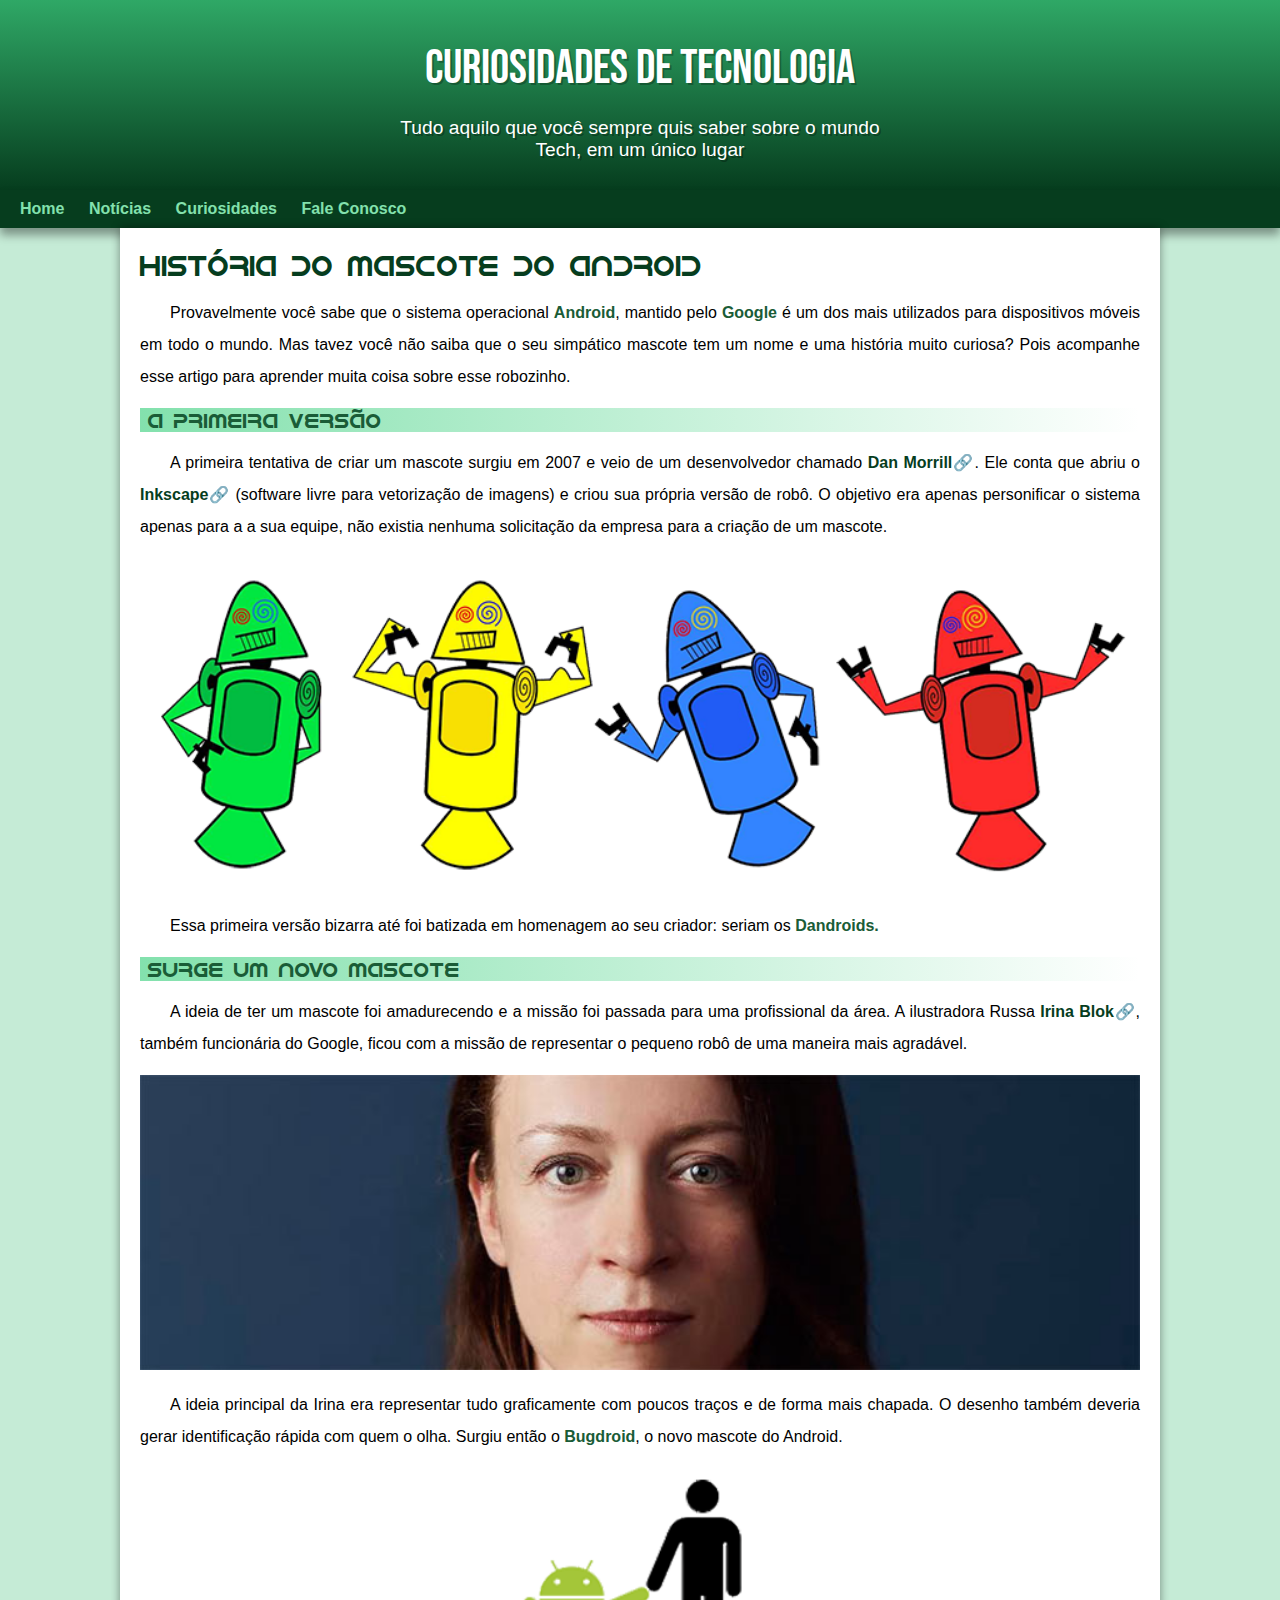
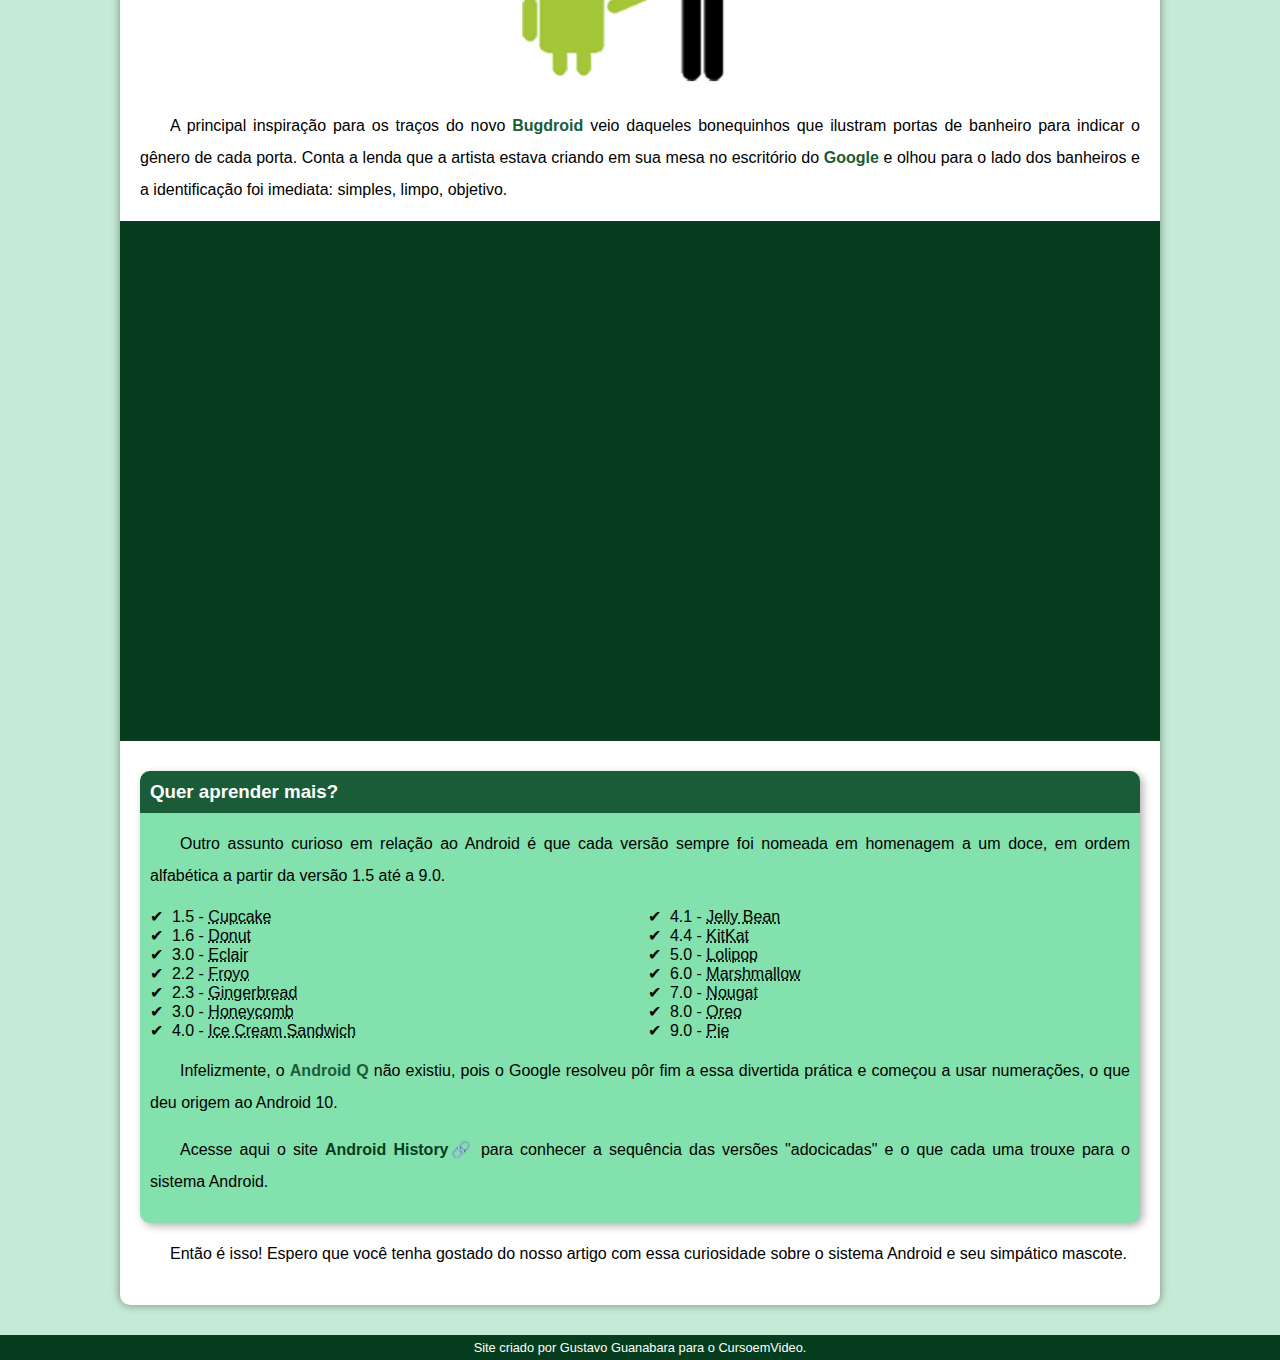
<file: index.html>
<!DOCTYPE html>
<html lang="pt-br">
<head>
    <meta charset="UTF-8">
    <meta name="viewport" content="width=device-width, initial-scale=1.0">
    <title>Como surgiu o mascote do Android</title>
    <link rel="shortcut icon" href="imagens/favicon.ico" type="image/x-icon">
    <link rel="stylesheet" href="estilo/style.css">
</head>
<body>
    <header>
        <h1>Curiosidades de Tecnologia</h1>
        <p>Tudo aquilo que você sempre quis saber sobre o mundo Tech, em um único lugar</p>
    </header>
    <nav>
        <a href="#">Home</a>
        <a href="#">Notícias</a>
        <a href="#">Curiosidades</a>
        <a href="#">Fale Conosco</a>
    </nav>
    <main>
        <article>
            <h1>História do Mascote do Android</h1>

            <p>Provavelmente você sabe que o sistema operacional <strong>Android</strong>, mantido pelo <strong>Google</strong> é um dos mais utilizados para dispositivos móveis em todo o mundo. Mas tavez você não saiba que o seu simpático mascote tem um nome e uma história muito curiosa? Pois acompanhe esse artigo para aprender muita coisa sobre esse robozinho.</p>

            <h2>A primeira versão</h2>

            <p>A primeira tentativa de criar um mascote surgiu em 2007 e veio de um desenvolvedor chamado <a href="https://androidcommunity.com/dan-morrill-shows-us-the-android-mascot-that-almost-was-20130103/" target="_blank">Dan Morrill</a>. Ele conta que abriu o <a href="https://inkscape.org/" target="_blank">Inkscape</a> (software livre para vetorização de imagens) e criou sua própria versão de robô. O objetivo era apenas personificar o sistema apenas para a a sua equipe, não existia nenhuma solicitação da empresa para a criação de um mascote.</p>

            <picture>
                <source media="(max-width:600px )" srcset="imagens/dan-droids-pq.png">
                <img src="imagens/dan-droids.png" alt="Primeiro mascote do android">
            </picture>

            <p>Essa primeira versão bizarra até foi batizada em homenagem ao seu criador: seriam os <strong>Dandroids.</strong></p>

            <h2>Surge um novo mascote</h2>

            <p>A ideia de ter um mascote foi amadurecendo e a missão foi passada para uma profissional da área. A ilustradora Russa <a href="https://www.irinablok.com/" target="_blank">Irina Blok</a>, também funcionária do Google, ficou com a missão de representar o pequeno robô de uma maneira mais agradável.</p>

            <picture>
                <source media="(max-width:600px)" srcset="imagens/irina-blok-pq.jpg">
                <img src="imagens/irina-blok.jpg" alt="Criadora do Bugdroid">
            </picture>

            <p>A ideia principal da Irina era representar tudo graficamente com poucos traços e de forma mais chapada. O desenho também deveria gerar identificação rápida com quem o olha. Surgiu então o <strong>Bugdroid</strong>, o novo mascote do Android.</p>

            <img src="imagens/bugdroid.png" alt="Bugdroid" class="pequena">

            <p>A principal inspiração para os traços do novo <strong>Bugdroid</strong> veio daqueles bonequinhos que ilustram portas de banheiro para indicar o gênero de cada porta. Conta a lenda que a artista estava criando em sua mesa no escritório do <strong>Google</strong> e olhou para o lado dos banheiros e a identificação foi imediata: simples, limpo, objetivo.</p>

            <div class="video">
                <iframe width="560" height="315" src="https://www.youtube.com/embed/l2UDgpLz20M" title="YouTube video player" frameborder="0" allow="accelerometer; autoplay; clipboard-write; encrypted-media; gyroscope; picture-in-picture; web-share" allowfullscreen></iframe>
            </div>

            <aside>
                <h3>Quer aprender mais?</h3>
                
                <p>Outro assunto curioso em relação ao Android é que cada versão sempre foi nomeada em homenagem a um doce, em ordem alfabética a partir da versão 1.5 até a 9.0.</p>
                
                <ul>
                    <li>1.5 - <abbr title="Bolo de Copo">Cupcake</abbr></li>
                    <li>1.6 - <abbr title="Rosquinha">Donut</abbr></li>
                    <li>3.0 - <abbr title="Bomba">Eclair</abbr></li>
                    <li>2.2 - <abbr title="Iogurte Congelado">Froyo</abbr></li>
                    <li>2.3 - <abbr title="Biscoito de Gengibre">Gingerbread</abbr></li>
                    <li>3.0 - <abbr title="Favo de Mel">Honeycomb</abbr></li>
                    <li>4.0 - <abbr title="Sanduíche de Sorvete">Ice Cream Sandwich</abbr></li>
                    <li>4.1 - <abbr title="Jujuba">Jelly Bean</abbr></li>
                    <li>4.4 - <abbr title="KitKat">KitKat</abbr></li>
                    <li>5.0 - <abbr title="Pirulito">Lolipop</abbr></li>
                    <li>6.0 - <abbr title="Marshallow">Marshmallow</abbr></li>
                    <li>7.0 - <abbr title="Torrone">Nougat</abbr></li>
                    <li>8.0 - <abbr title="Oreo">Oreo</abbr></li>
                    <li>9.0 - <abbr title="Torta">Pie</abbr></li>
                </ul>
                
                <p>Infelizmente, o <strong>Android Q</strong> não existiu, pois o Google resolveu pôr fim a essa divertida prática e começou a usar numerações, o que deu origem ao Android 10.</p>
                
                <p>
                    Acesse aqui o site <a href="https://www.android.com/intl/en_uk/android-13/" target="_blank">Android History</a> para conhecer a sequência das versões "adocicadas" e o que cada uma trouxe para o sistema Android.
                </p>
            </aside>
            
            <p>Então é isso! Espero que você tenha gostado do nosso artigo com essa curiosidade sobre o sistema Android e seu simpático mascote.</p>
        </article>
    </main>
    <footer>
        <p>Site criado por <a href="#">Gustavo Guanabara</a> para o <a href="#">CursoemVideo</a>.</p>
    </footer>
</body>
</html>
</file>
<file: estilo/style.css>
@charset "UTF-8";
@import url('https://fonts.googleapis.com/css2?family=Bebas+Neue&display=swap');




/*

#c5ebd6
#83e1ad
#3ddc84
#2fa866
#1a5c37
#063d1e

*/

@font-face {
    font-family: 'android';
    src: url('../fontes/idroid.otf') format('opentype');
}

*{
    margin: 0px;
    padding: 0px;
}

:root {
    --cor0: #c5ebd6;
    --cor1: #83e1ad;
    --cor2: #3ddc84;
    --cor3: #2fa866;
    --cor4: #1a5c37;
    --cor5: #063d1e;

    --fonte-padrao:arial, Verdana, Helvetica, sans-serif;
    --fonte-destaque:'Bebas Neue', sans-serif;
    --fonte-android:'android', serif;

}

main p {
    margin:15px 0px;
    text-align: justify;
    text-indent: 30px;
    line-height: 2em;
    font-size: 1em;
}

main strong{
    color: var(--cor4);
    font-weight: bold;
    
    
}

main a{
    text-decoration: none;
    font-weight: bold;
    color: var(--cor5);
}

main a::after{
    content: '🔗';
}

main a:hover{
    text-decoration: underline;
    background-color: var(--cor4);
    color: var(--cor1);
}



body{
    background-color: #c5ebd6;
    font-family: var(--fonte-padrao)
}

header{
    background-image: linear-gradient(to bottom, var(--cor3), var(--cor5));
    min-height: 150px;
    text-align: center;
    padding-top: 40px;
}

header > h1{
    color: white;
    font-family: var(--fonte-destaque);
    margin-bottom: 20px;
    font-size: 3em;
    text-shadow: 2px 2px 0px rgba(0, 0, 0, 0.267);
    font-weight: normal;
    
}

header > p{
    font-family: var(--fonte-padrao);
    font-size: 1.2em;
    color: white;
    padding-left: 10px;
    padding-right: 10px;
    max-width: 500px;
    margin: auto;
    text-shadow: 2px 2px 0px rgba(0, 0, 0, 0.301);
    margin-bottom: 20px;
}

nav{
    background-color: var(--cor5);
    padding: 10px;
    box-shadow: 0px 7px 9px rgba(0, 0, 0, 0.377);
}
nav > a{
    color: var(--cor1);
    padding: 10px;
    text-decoration: none;
    font-weight: bold;
    transition-duration: 0.5s;
}

nav > a:hover{
    background-color: var(--cor3);
    color: var(--cor5);
    border-radius: 5px;
}

main{
    background-color: white;
    min-width: 300px;
    max-width: 1000px;
    margin: auto;
    margin-bottom: 30px;
    padding: 20px;
    box-shadow: 0px 0px 10px rgba(0, 0, 0, 0.418);
    border-bottom-left-radius: 10px;
    border-bottom-right-radius: 10px;
}

main  h1{
    color: var(--cor5);
    font-family: var(--fonte-android);
    font-weight: normal;
    font-size: 1.8em;
}

main  h2{
    color: var(--cor4);
    font-family: var(--fonte-android);
    font-size: 1.3em;
    background-image: linear-gradient(to right, var(--cor1), rgba(255, 255, 255, 0));
    text-indent: 8px;
    font-weight: normal;
}
main img{
    width: 100%;
}
.video{
    background-color: var(--cor5);
    margin: 0px -20px 30px -20px;
    padding: 20px;
    position: relative;
    padding-bottom: 50%;
}

.video > iframe{
    position: absolute;
    top: 5%;
    left: 5%;
    width: 90%;
    height: 90%;

}

.pequena{
    display: block;
    max-width: 350px;
    margin: auto;
}

aside{
    background-color: var(--cor1);
    padding: 10px;
    border-radius: 10px;
    box-shadow: 3px 3px 8px rgba(0, 0, 0, 0.308);
}

aside > ul{
    list-style-type: '\2714\00a0\00a0';
    list-style-position: inside;
    columns: 2;

}
aside >h3{
    background-color: var(--cor4);
    color: white;
    padding: 10px;
    margin: -10px -10px 0px -10px;
    border-top-left-radius: 10px;
    border-top-right-radius: 10px;
}

footer{
    background-color: var(--cor5);
    color: white;
    text-align: center;
    font-size: 0.8em;
    padding: 5px;
}

footer a{
    text-decoration: none;
    color: white;
    text-decoration: none;
}

footer a:hover{
    text-decoration: underline;
    color: var(--cor1);
    background-color: var(--cor4);
}
</file>
